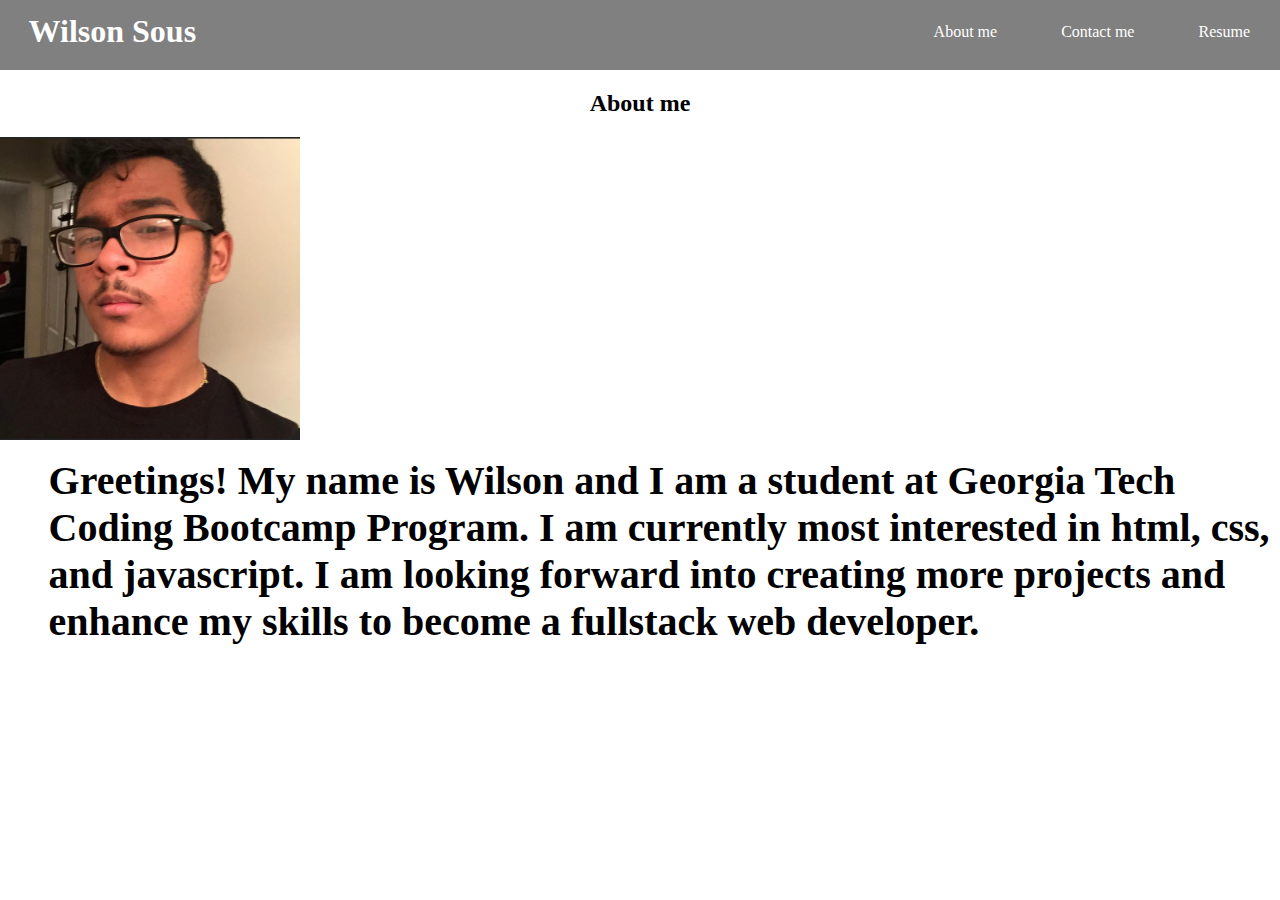
<file: index.html>
<!DOCTYPE html>
<html lang="en">
<head>
    <meta charset="UTF-8">
    <meta http-equiv="X-UA-Compatible" content="IE=edge">
    <meta name="viewport" content="width=device-width, initial-scale=1.0">
    <link rel="stylesheet" href="style.css">
    <title>Wilson Sous</title>
<!--------Navigation Bar ---------->
</head>
<header>
    <h1><span>Wilson Sous</span></h1>
    <nav>
        <ul>
            <li><a href="index.html">About me</a></li>
            <li><a href="Contactme.html">Contact me</a></li>
            <li><a href="Resume.html">Resume</a></li>
        </ul>
    </nav>
</header>
<!-- Front page, also About me page -->
<body>
    <section>
        <h2>About me</h2>
    </section>
    <div class="container">
        <div class="image">
            <img id="img" src="images/Profile.jpg" alt="Profile Picture">
            <div class="text">
                <h1>Greetings! My name is Wilson and I am a student at Georgia Tech Coding Bootcamp Program. I am currently most interested in html, css, and javascript. 
                    I am looking forward into creating more projects and enhance my skills to become a fullstack web developer. </h1>
            </div>
        </div>
    </div>
</body>
</html>
</file>
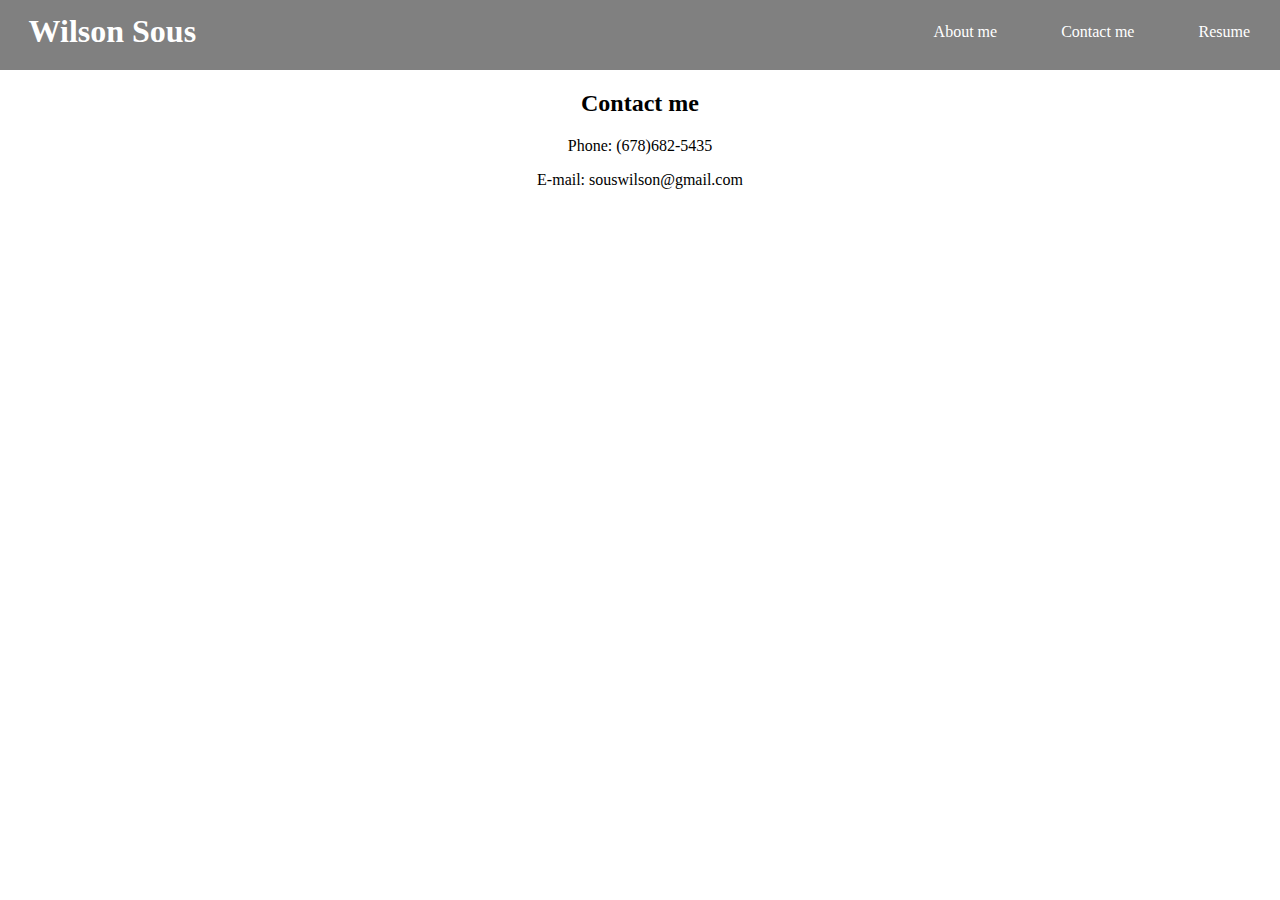
<file: Contactme.html>
<!DOCTYPE html>
<html lang="en">
<head>
    <meta charset="UTF-8">
    <meta http-equiv="X-UA-Compatible" content="IE=edge">
    <meta name="viewport" content="width=device-width, initial-scale=1.0">
    <link rel="stylesheet" href="style.css">
    <title>Wilson Sous</title>
<!--------Navigation Bar ---------->
</head>
<header>
    <h1><span>Wilson Sous</span></h1>
    <nav>
        <ul>
            <li><a href="index.html">About me</a></li>
            <li><a href="Contactme.html">Contact me</a></li>
            <li><a href="Resume.html">Resume</a></li>
        </ul>
    </nav>
</header>
<!-- Main content of Contact Page -->
<body>
    <section>
    <h2>Contact me</h2>
    <p>Phone: (678)682-5435</p>
    <p>E-mail: souswilson@gmail.com</p>
    </section>
</body>
</html>
</file>
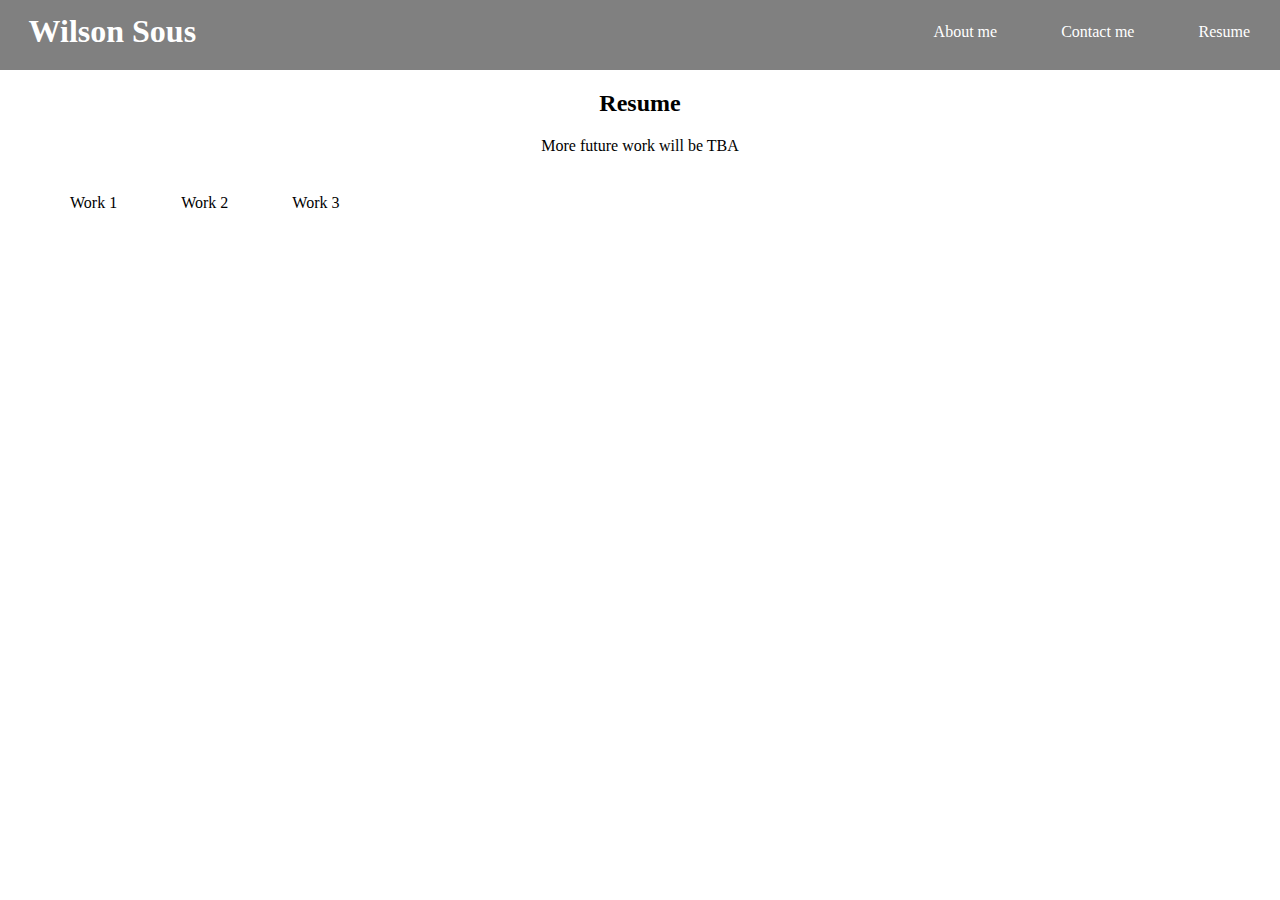
<file: Resume.html>
<!DOCTYPE html>
<html lang="en">
<head>
    <meta charset="UTF-8">
    <meta http-equiv="X-UA-Compatible" content="IE=edge">
    <meta name="viewport" content="width=device-width, initial-scale=1.0">
    <link rel="stylesheet" href="style.css">
    <title>Wilson Sous</title>
<!--------Navigation Bar ---------->
</head>
<header>
    <h1><span>Wilson Sous</span></h1>
    <nav>
        <ul>
            <li><a href="index.html">About me</a></li>
            <li><a href="Contactme.html">Contact me</a></li>
            <li><a href="Resume.html">Resume</a></li>
        </ul>
    </nav>
</header>
<!-- Main content of resume -->
<body>
    <section>
    <h2>Resume</h2>
    <p>More future work will be TBA</p>
    <section class="resume">
        <ul>
            <li><a href="#"></a>Work 1</li>
            <li><a href="#"></a>Work 2</li>
            <li><a href="#"></a>Work 3</li>
        </ul>
    </section>
    </section>
</body>
</html>
</file>
<file: style.css>
/* navigation bar */
body,html{
    margin: 0;
    padding: 0;
}

header{
    width: 100%;
    height: 70px;
    background-color: grey;
}

h1{
    position: absolute;
    padding: 3px;
    float: left;
    margin-left: 2%;
    margin-top: 10px;
}
h2{
    text-align: center;
}
p{
    text-align: center;
}

span{
    color: #FFFFFF;
}

ul{
    width:auto;
    float: right;
    margin-top: 8px;
}

li{
    display: inline-block;
    padding: 15px 30px;
}

a{
    text-align: center;
    color: #FFFFFF;
    text-decoration: none;
}

a:hover{
    color: red;
    transition: 0.5s;
}

#bio {
    position: static;
    bottom: 20px;
}
/* Resume edits */
.resume:hover{
    color: red;
    transition: 0.5s;
}
.resume{
    display: flex;
    align-items: left;
    justify-content: left;
    text-align: left;
}

/* Body of the webpage */
/* Image sizing and paragraph */
.container {
    display: flex;
    align-items: left;
    justify-content: left;
    text-align: left;
}
#img{
    width: 300px;
}
.image{
    flex-basis: 40%;
}
.text{
    font-size: 20px;
    padding-left: 20px;
}
</file>
